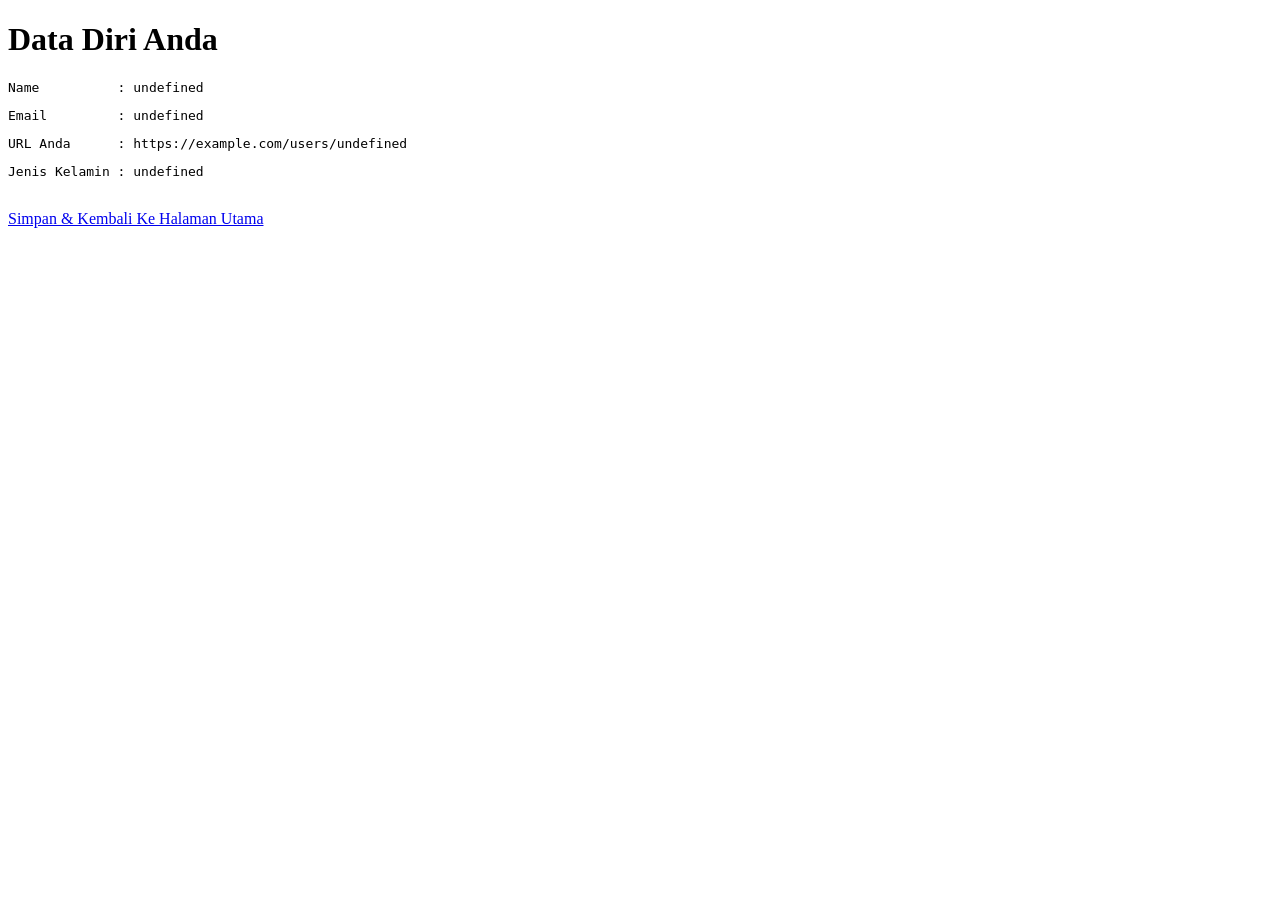
<file: yanda/biodata.html>
<!DOCTYPE html>
<html lang="en">
<head>
    <meta charset="UTF-8">
    <meta http-equiv="X-UA-Compatible" content="IE=edge">
    <meta name="viewport" content="width=device-width, initial-scale=1.0">
    <title>Biodata</title>
</head>
<body>
    <header>
        <h1>Data Diri Anda</h1>
    </header>
    <main>
        <pre id="bio_nama"></pre>
        <pre id="bio_email"></pre>
        <pre id="bio_alamat"></pre>
        <pre id="bio_gender"></pre>
        <br>
        <a href="index.html">Simpan & Kembali Ke Halaman Utama</a>
    </main>
    <script src="js/biodata.js"></script>
</body>
</html>
</file>
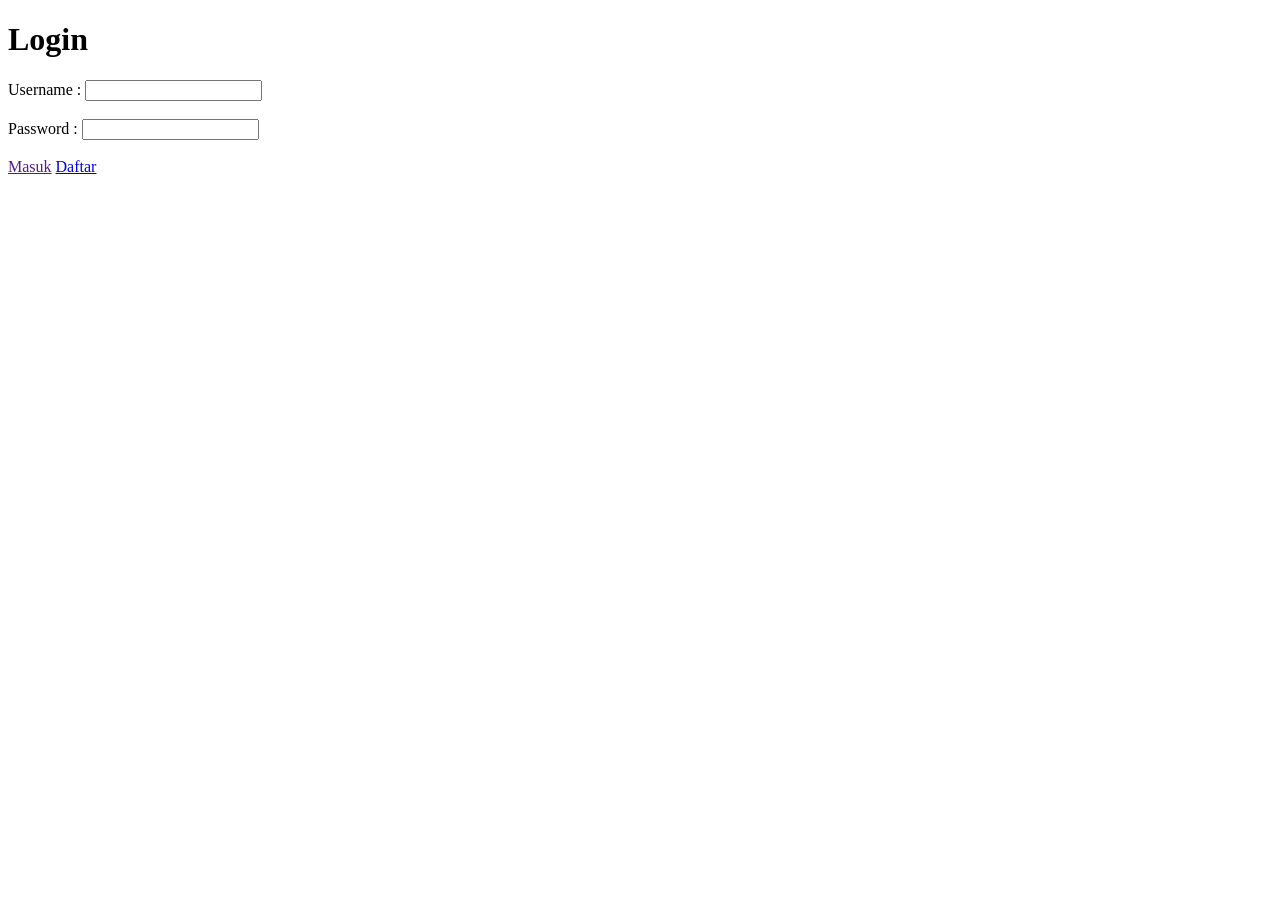
<file: yanda/login.html>
<!DOCTYPE html>
<html lang="en">
<head>
    <meta charset="UTF-8">
    <meta http-equiv="X-UA-Compatible" content="IE=edge">
    <meta name="viewport" content="width=device-width, initial-scale=1.0">
    <title>Document</title>
</head>
<body>
    <header>
        <h1>Login</h1>
    </header>
    <main>
        <span>Username :</span>
        <input id="usn" type="text"><br><br>
        <span>Password :</span>
        <input id="psw" type="password"><br>
        <br>
        <a id="signin" onclick="signin()" href="">Masuk</a>
        <a href="form.html">Daftar</a> 
    </main>


    <script src="js/script.js"></script>
</body>
</html>
</file>
